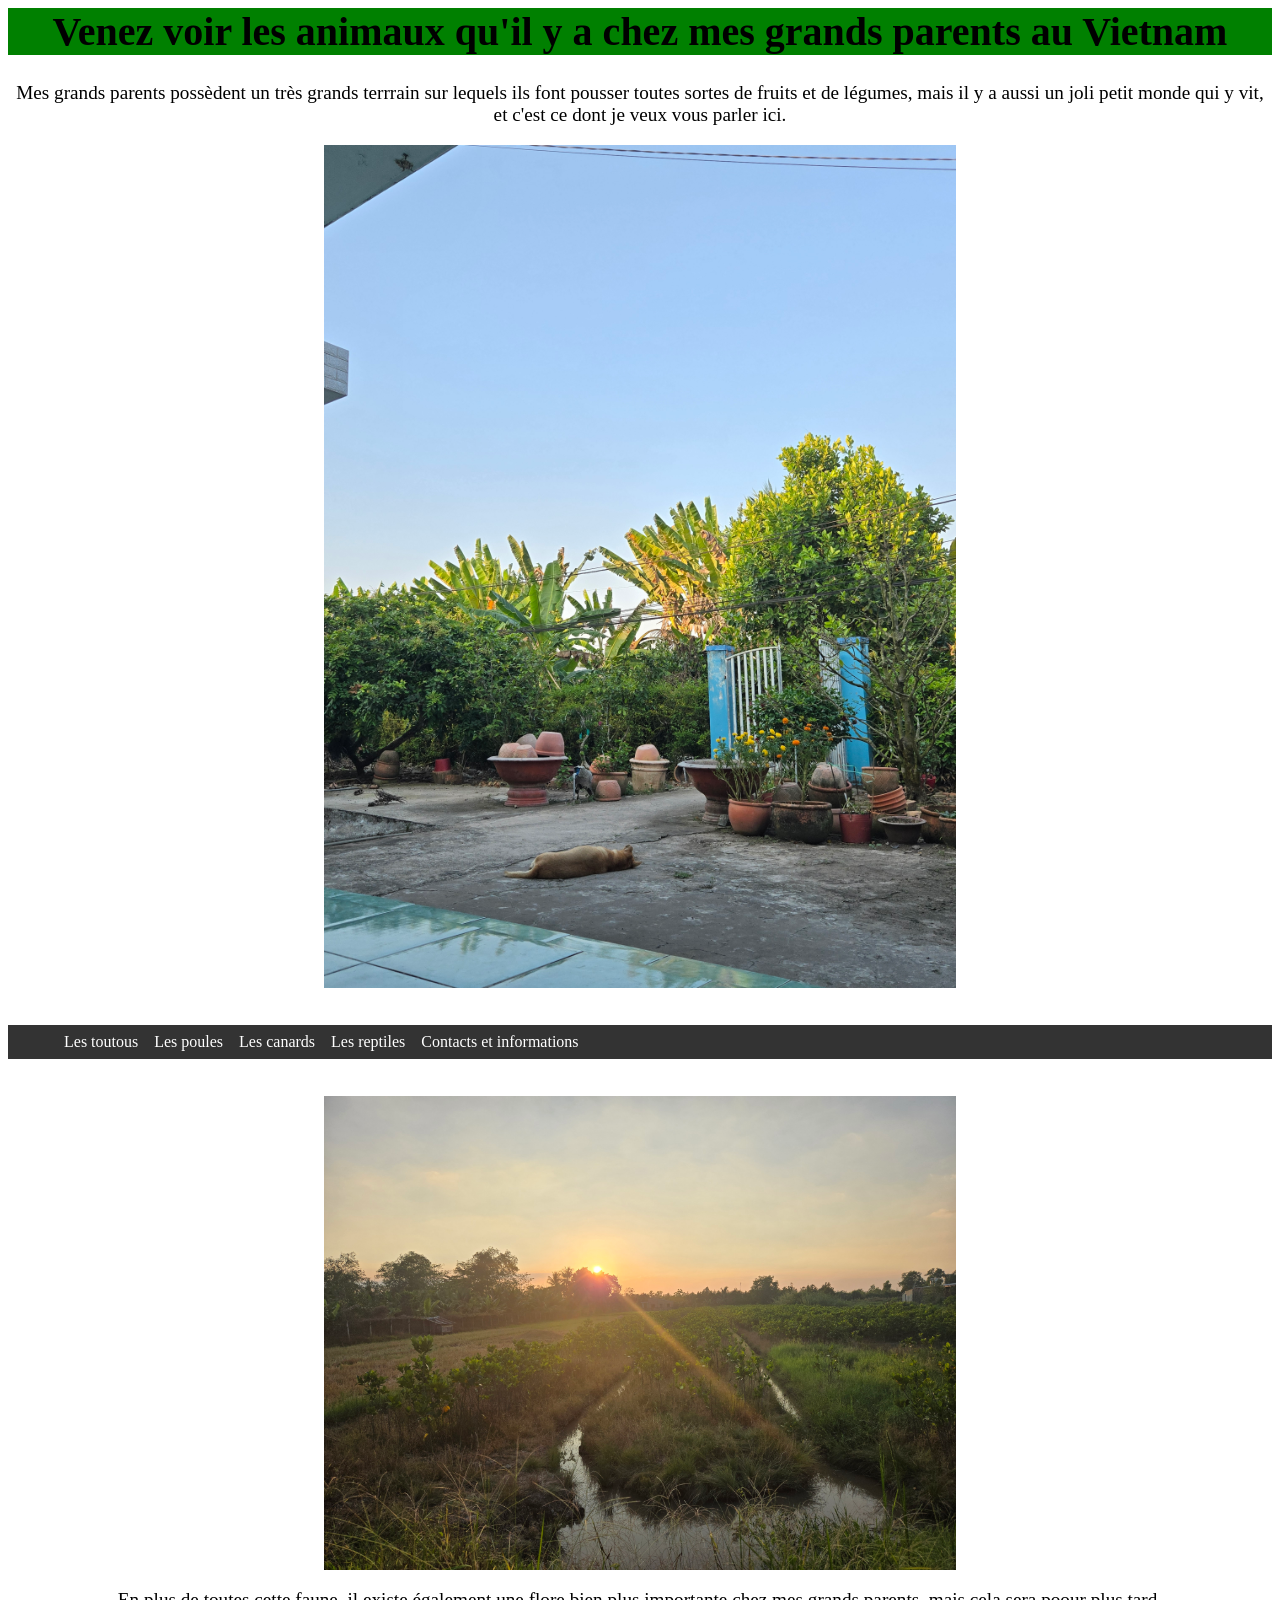
<file: index.html>
<html>
	<head>
		<title>
			Les animaux
		</title>
		 <link rel="stylesheet" href="style.css">
	</head>
	<body>
		<h1>Venez voir les animaux qu'il y a chez mes grands parents au Vietnam</h1>
		<p>Mes grands parents possèdent un très grands terrrain sur lequels ils font pousser toutes sortes de fruits et de légumes, mais il y a aussi un joli petit monde qui y vit, et c'est ce dont je veux vous parler ici.</p>
		<p align="center">
		<img src="pages/images/yard.jpg" style="width: 50%; height: auto;" alt="photo du jardin" title="entrée du jardin"/></p><br>
		  <nav class="navbar">
			   <ul class="nav-links">
				   <li><a href="pages/page1.html">Les toutous</a></li>
				   <li><a href="pages/page2.html">Les poules</a></li>
				   <li><a href="pages/page3.html">Les canards</a></li>
				   <li><a href="pages/page4.html">Les reptiles</a></li>
				   <li><a href="pages/contacts.html">Contacts et informations</a></li>
			   </ul>
			    <div class="hamburger">
					 <span></span>
					<span></span>
					<span></span>
				</div>
		  </nav><br>
		<p align="center">
		<img src="pages/images/nature.jpg" style="width: 50%; height: auto;" alt="la nature" title="photo de la nature au vietnam"/></p>
		<p>En plus de toutes cette faune, il existe également une flore bien plus importante chez mes grands parents, mais cela sera poour plus tard.</p>
	</body>
</html>
</file>
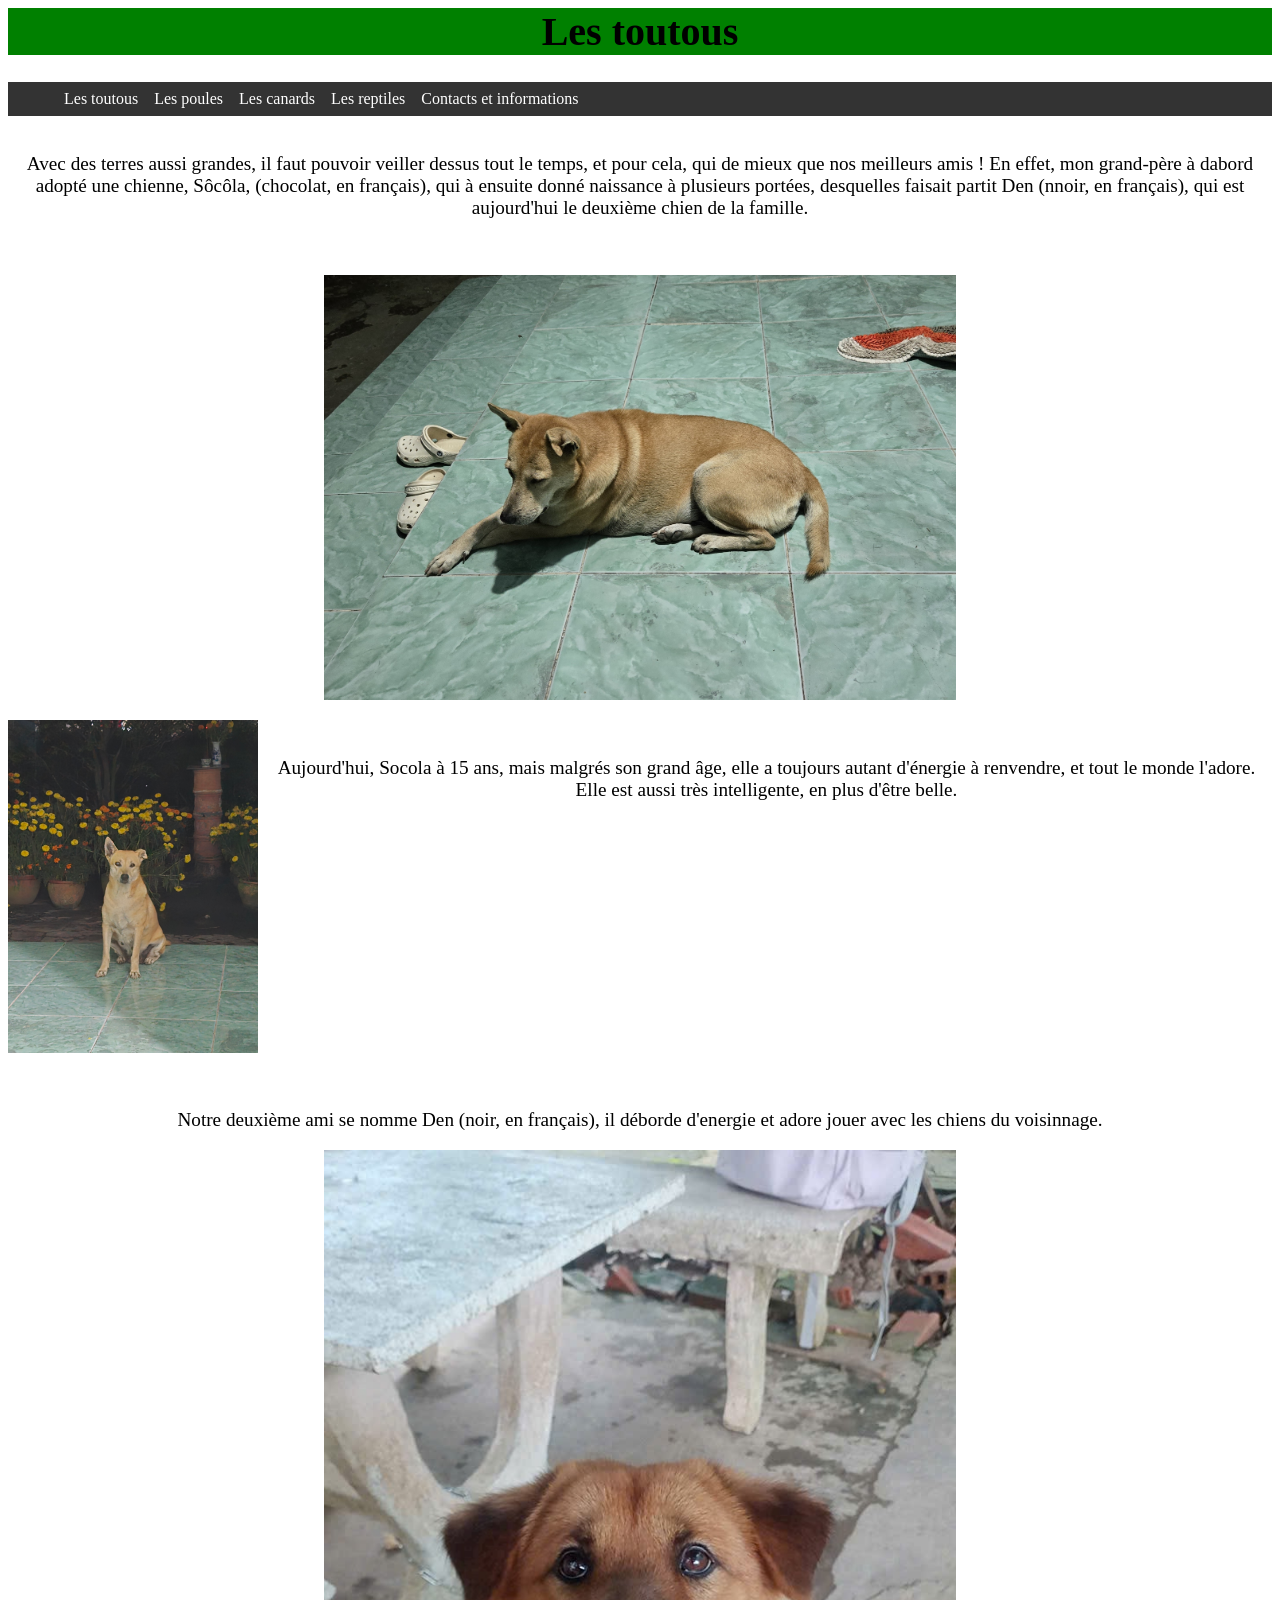
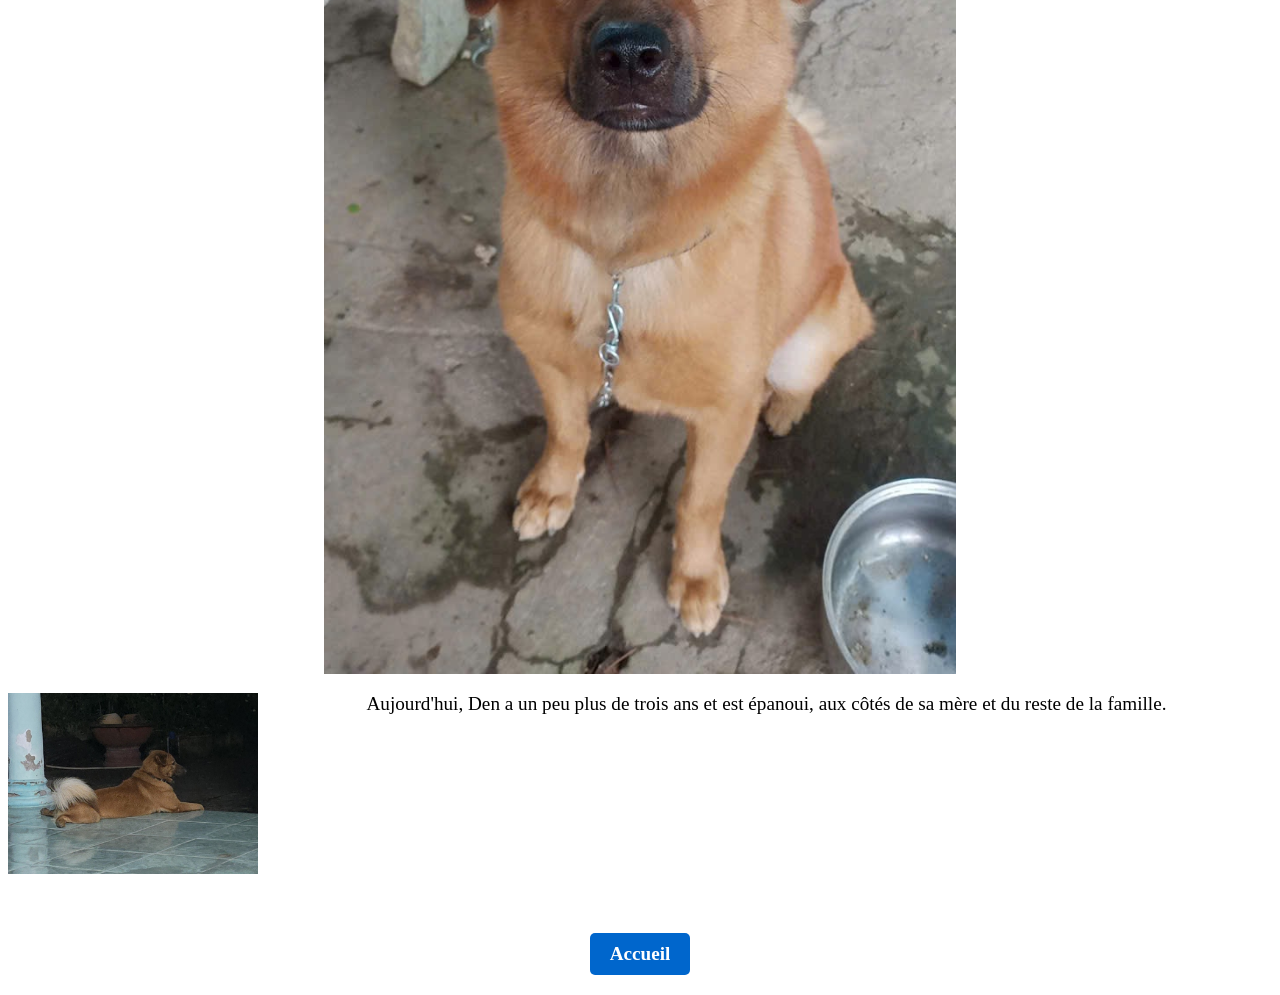
<file: pages/page1.html>
<html>
  <head>
    <title>
      Les chiens
    </title>
     <link rel="stylesheet" href="../style.css">
  </head>
  <body>
      <h1>Les toutous</h1>
		  <nav class="navbar">
			   <ul class="nav-links">
				   <li><a href="page1.html">Les toutous</a></li>
				   <li><a href="page2.html">Les poules</a></li>
				   <li><a href="page3.html">Les canards</a></li>
				   <li><a href="page4.html">Les reptiles</a></li>
				   <li><a href="contacts.html">Contacts et informations</a></li>
			   </ul>
			    <div class="hamburger">
					 <span></span>
					<span></span>
					<span></span>
				</div>
		  </nav><br>
    <p>Avec des terres aussi grandes, il faut pouvoir veiller dessus tout le temps, et pour cela, qui de mieux que nos meilleurs amis ! En effet, mon grand-père à dabord adopté une chienne, Sôcôla, (chocolat, en français), qui à ensuite donné naissance à plusieurs portées, desquelles faisait partit Den (nnoir, en français), qui est aujourd'hui le deuxième chien de la famille.</p><br>
    <p align="center">
     <img src="images/socola.jpg" style="width: 50%; height: auto;" alt="photo de Socola" title="Socola"/></p>
    <img align="left" src=images/socosit.jpg width="250"><br><p>Aujourd'hui, Socola à 15 ans, mais malgrés son grand âge, elle a toujours autant d'énergie à renvendre, et tout le monde l'adore. Elle est aussi très intelligente, en plus d'être belle.</p><br>
    <br>
    <br>
    <br>
     <br>
    <br>
    <br>
    <br>
    <br>
     <br>
    <br>
    <br>
     <br>
    <br>
    <br>
    <p>Notre deuxième ami se nomme Den (noir, en français), il déborde d'energie et adore jouer avec les chiens du voisinnage.</p>
    <p align="center">
      <img src="images/den2.jpg" style="width: 50%; height: auto;" alt="photo de Den"/></p>
    <img align="left" src=images/den.jpg width="250"><p>Aujourd'hui, Den a un peu plus de trois ans et est épanoui, aux côtés de sa mère et du reste de la famille.</p>
	   <br>
    <br>
    <br>
    <br>
     <br>
    <br>
    <br>
     <br>
    <br>
    <br>
    <p align="center">
    <a href="../index.html" class="bouton-accueil">Accueil</a></p>
  </body>
</html>
</file>
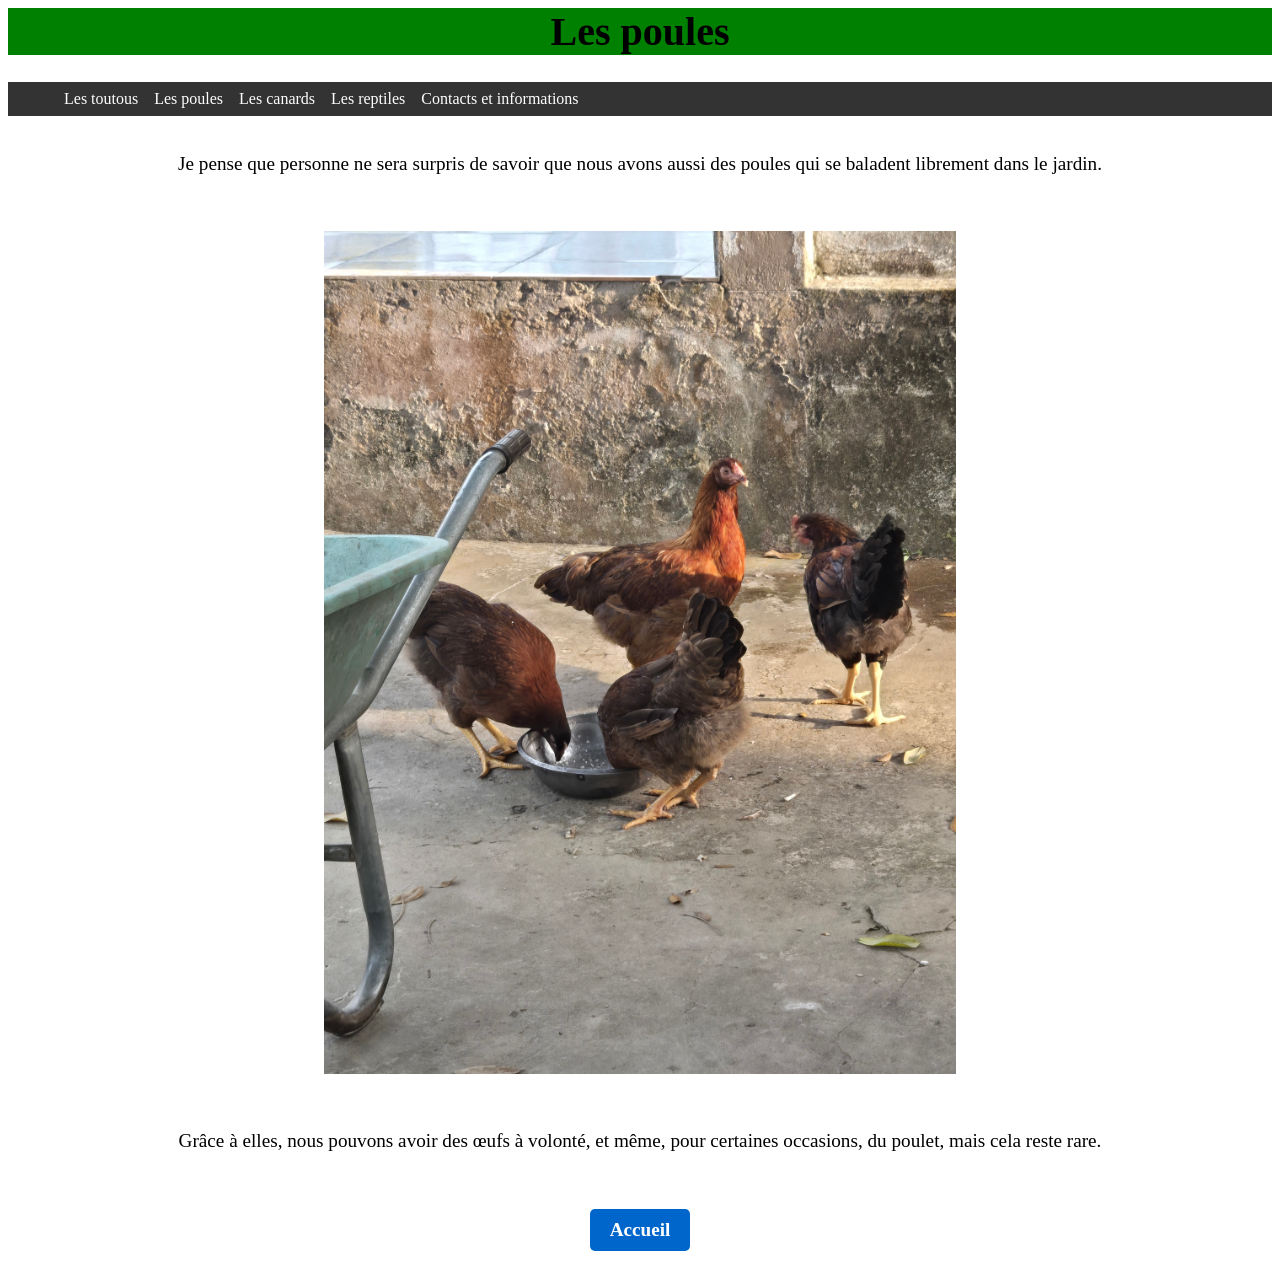
<file: pages/page2.html>
<html>
  <head>
    <title>
      Les poules
    </title>
     <link rel="stylesheet" href="../style.css">
  </head>
  <body>
      <h1>Les poules</h1>
		  <nav class="navbar">
			   <ul class="nav-links">
					<li><a href="page1.html">Les toutous</a></li>
				   <li><a href="page2.html">Les poules</a></li>
				   <li><a href="page3.html">Les canards</a></li>
				   <li><a href="page4.html">Les reptiles</a></li>
				   <li><a href="contacts.html">Contacts et informations</a></li>
			   </ul>
			    <div class="hamburger">
					 <span></span>
					<span></span>
					<span></span>
				</div>
		  </nav><br>
    <p>Je pense que personne ne sera surpris de savoir que nous avons aussi des poules qui se baladent librement dans le jardin.</p><br>
    <p align="center">
    <img src="images/chicken.jpg" style="width: 50%; height: auto;" alt= photo de poules/></p><br>
    <p>Grâce à elles, nous pouvons avoir des œufs à volonté, et même, pour certaines occasions, du poulet, mais cela reste rare.</p><br>
    <p align="center">
    <a href="../index.html" class="bouton-accueil">Accueil</a></p>
  </body>
</html>
</file>
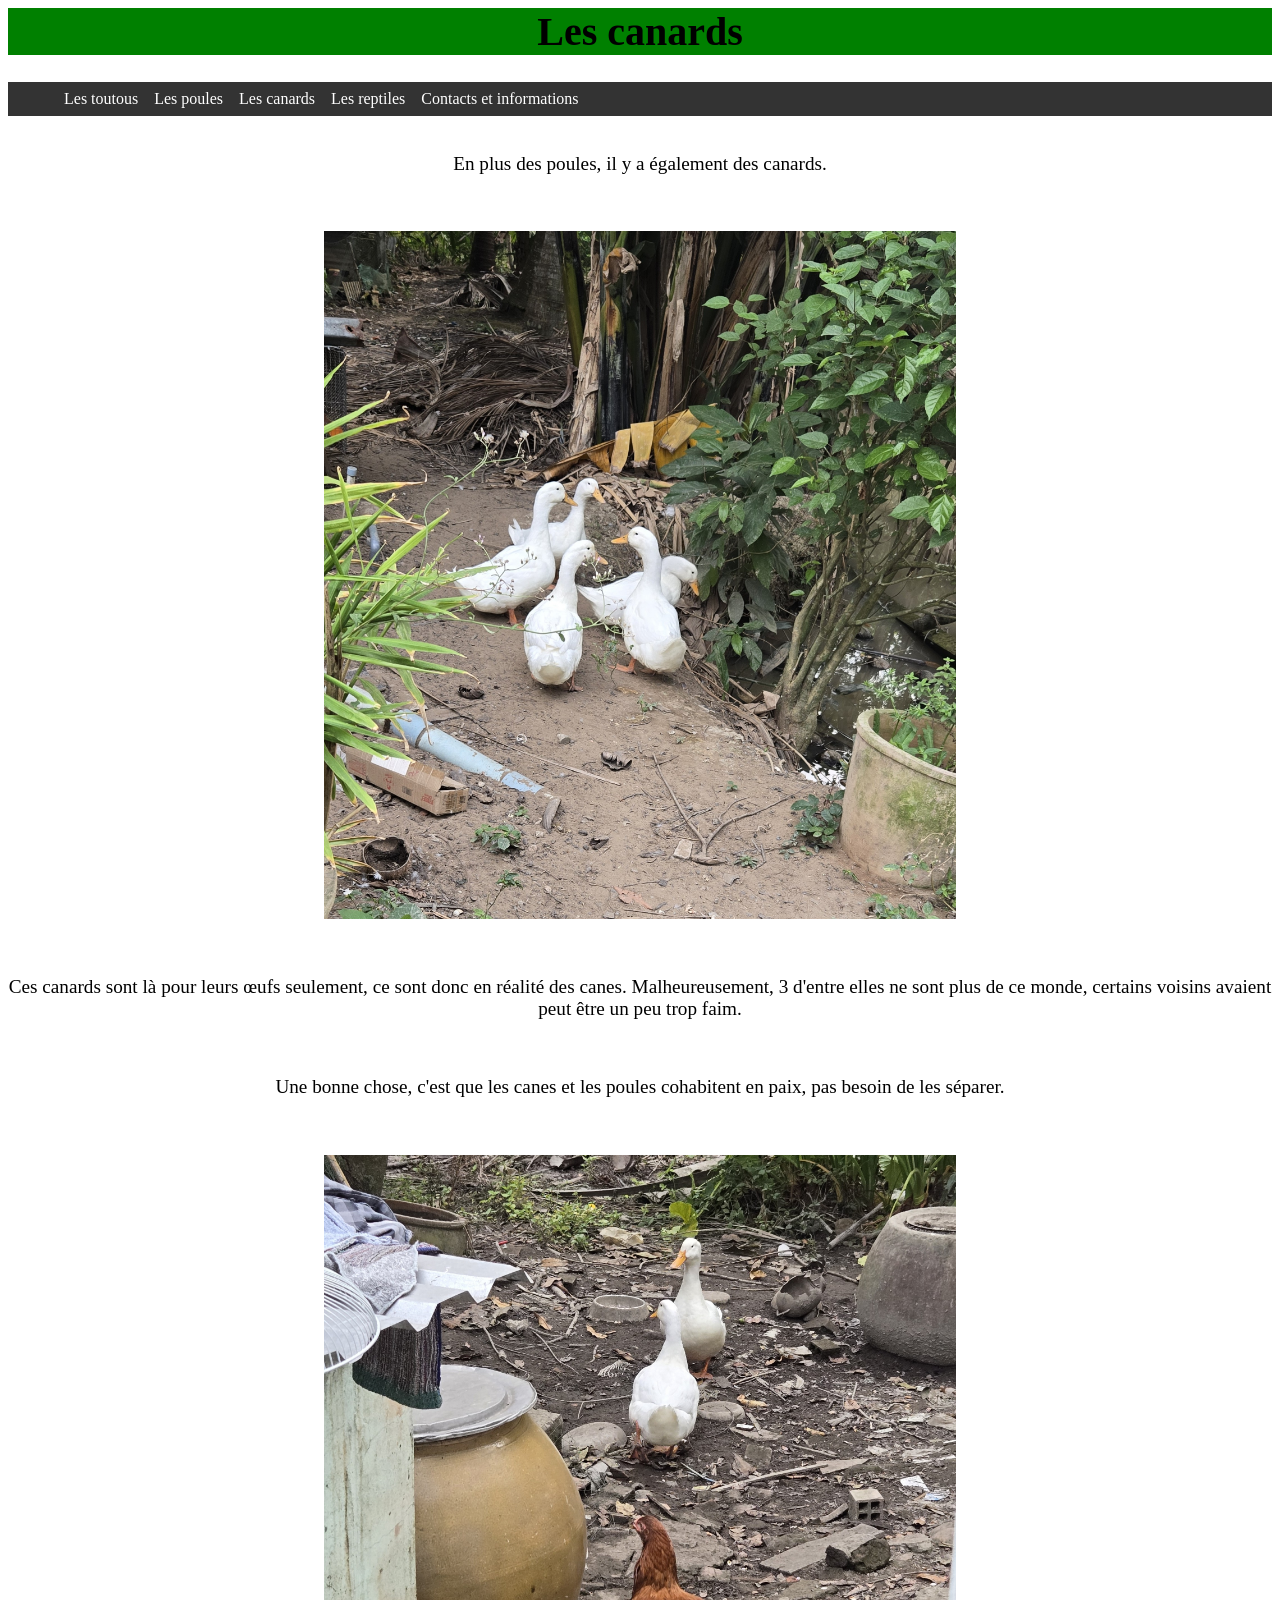
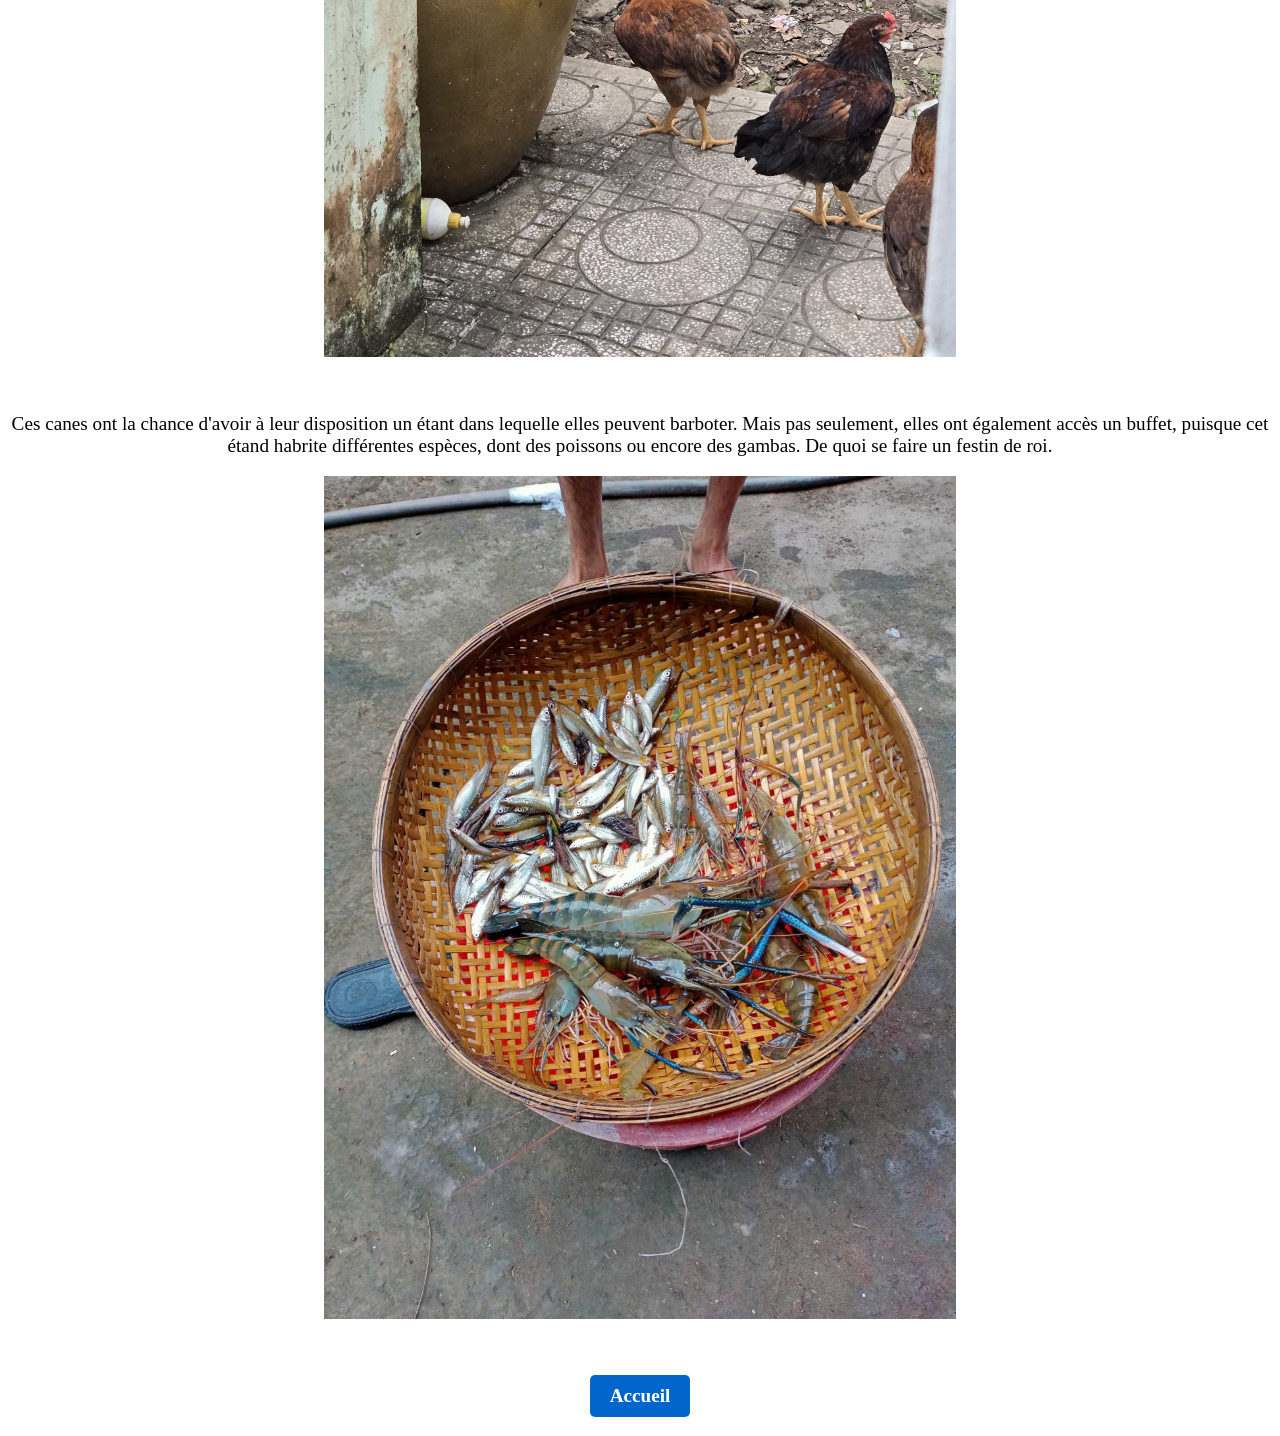
<file: pages/page3.html>
<html>
  <head>
    <title>
      Les canards
    </title>
     <link rel="stylesheet" href="../style.css">
  </head>
  <body>
      <h1>Les canards</h1>
		  <nav class="navbar">
			   <ul class="nav-links">
				    <li><a href="page1.html">Les toutous</a></li>
				   <li><a href="page2.html">Les poules</a></li>
				   <li><a href="page3.html">Les canards</a></li>
				   <li><a href="page4.html">Les reptiles</a></li>
				   <li><a href="contacts.html">Contacts et informations</a></li>
			   </ul>
			    <div class="hamburger">
					 <span></span>
					<span></span>
					<span></span>
				</div>
		  </nav><br>
    <p>En plus des poules, il y a également des canards.</p><br>
    <p align="center">
    <img src="images/duck.jpg" style="width: 50%; height: auto;" alt= photo de canards/></p><br>
    <p>Ces canards sont là pour leurs œufs seulement, ce sont donc en réalité des canes. Malheureusement, 3 d'entre elles ne sont plus de ce monde, certains voisins avaient peut être un peu trop faim.</p><br>
    <p>Une bonne chose, c'est que les canes et les poules cohabitent en paix, pas besoin de les séparer.</p><br>
    <p align="center">
	  <img src="images/duckchick.jpg" style="width: 50%; height: auto;" alt= photo de canards et de poules/></p><br>
	  <p>Ces canes ont la chance d'avoir à leur disposition un étant dans lequelle elles peuvent barboter. Mais pas seulement, elles ont également accès un buffet, puisque cet étand habrite différentes espèces, dont des poissons ou encore des gambas. De quoi se faire un festin de roi.
		  <p align="center">
			  <img src="images/fish.jpg" style="width: 50%; height: auto;" alt= photo de poissons/></p><br>
    <p align="center">
    <a href="../index.html" class="bouton-accueil">Accueil</a></p>
  </body>
</html>
</file>
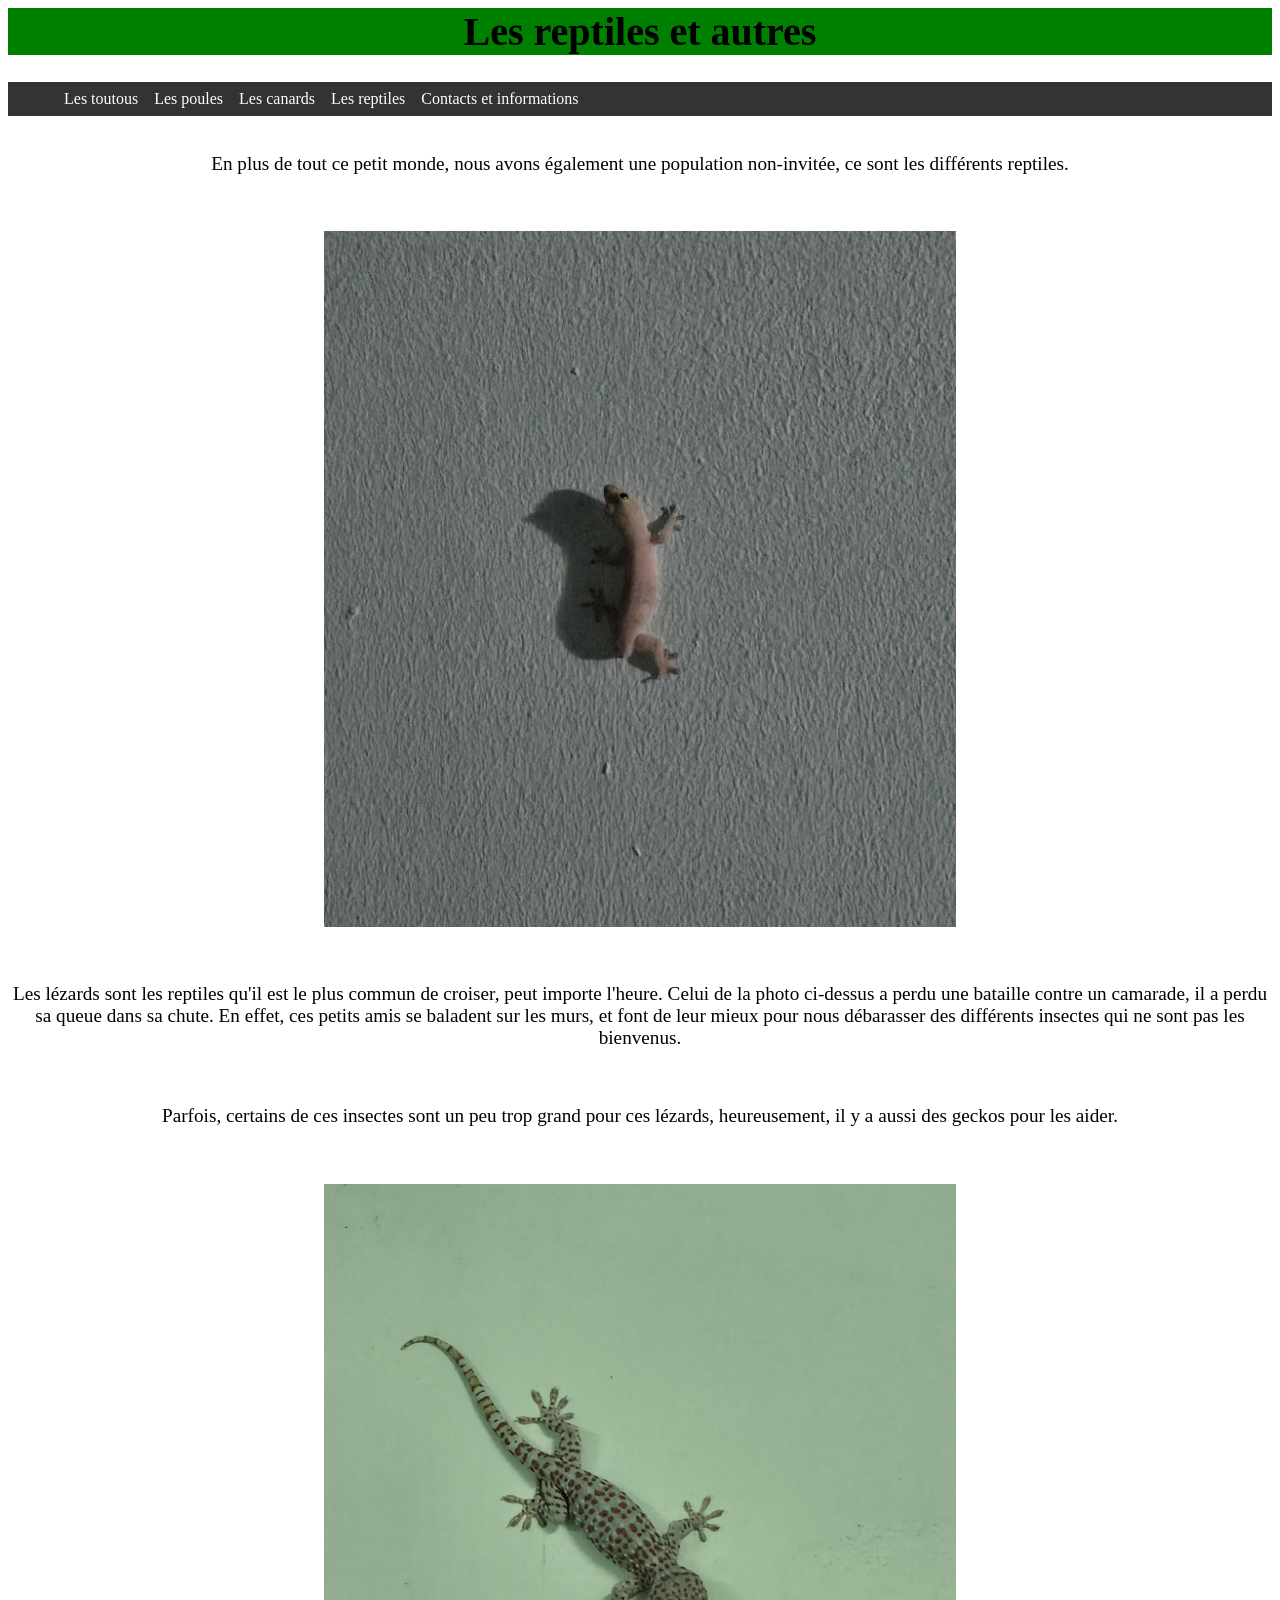
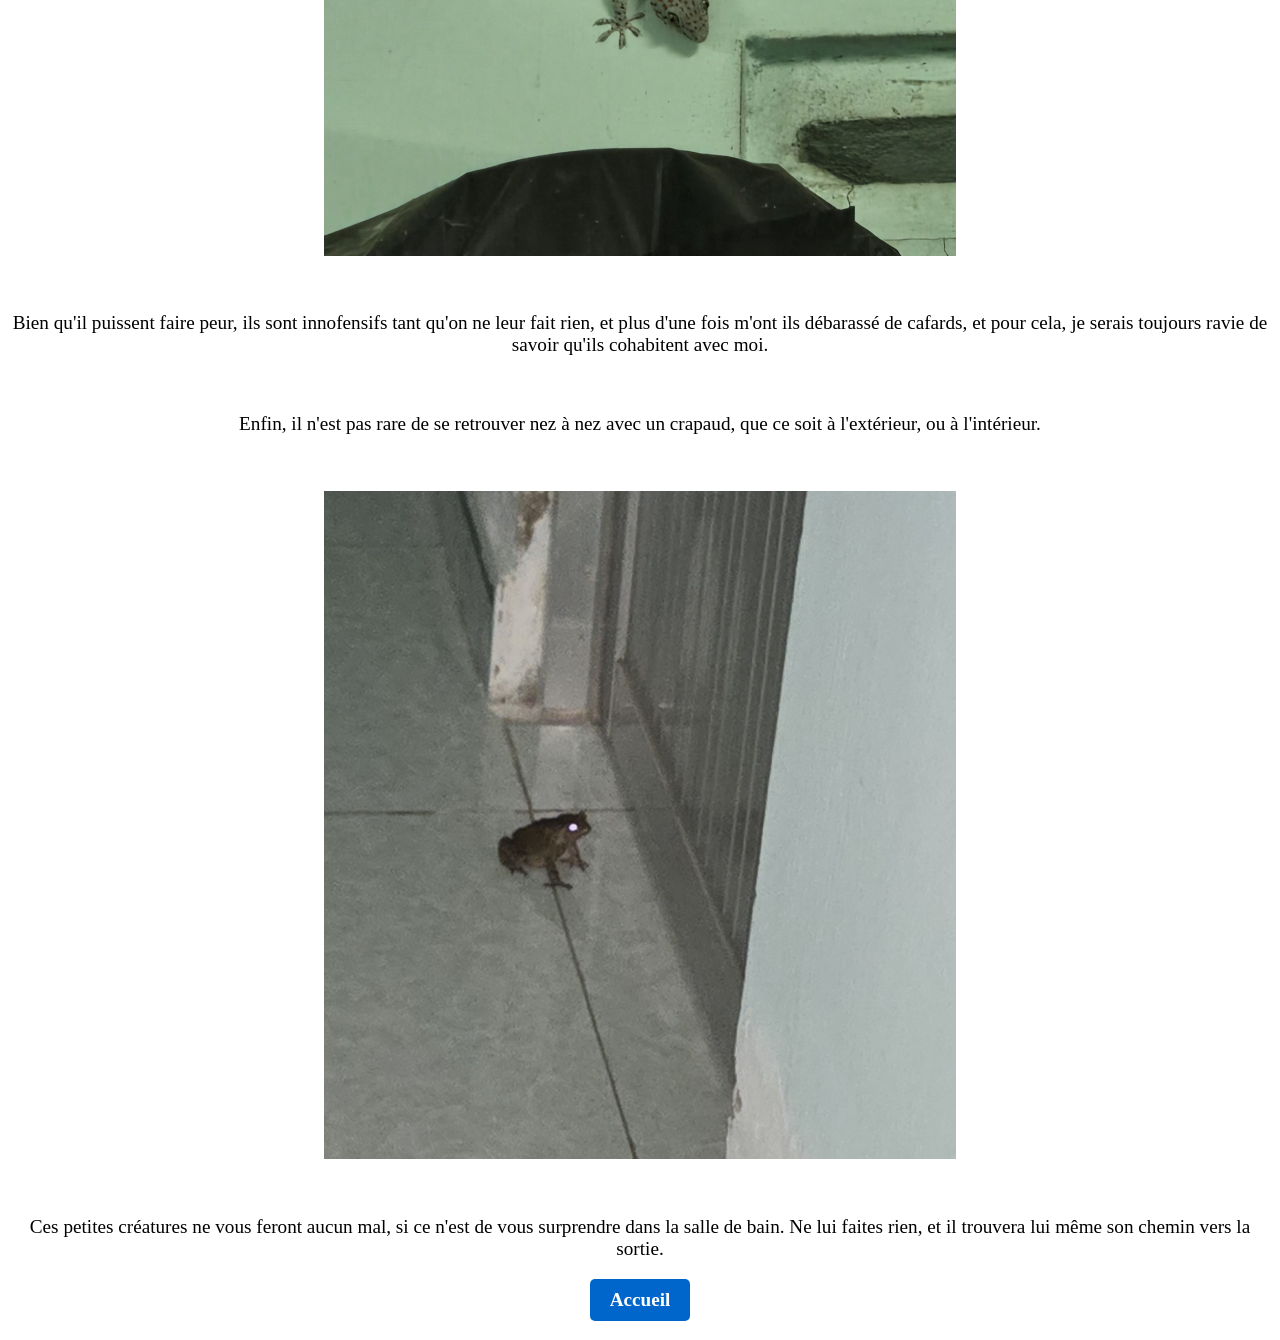
<file: pages/page4.html>
<html>
  <head>
    <title>
      Les reptiles et autres
    </title>
     <link rel="stylesheet" href="../style.css">
  </head>
  <body>
      <h1>Les reptiles et autres</h1>
		  <nav class="navbar">
			   <ul class="nav-links">
				    <li><a href="page1.html">Les toutous</a></li>
				   <li><a href="page2.html">Les poules</a></li>
				   <li><a href="page3.html">Les canards</a></li>
				   <li><a href="page4.html">Les reptiles</a></li>
				   <li><a href="contacts.html">Contacts et informations</a></li>
			   </ul>
			    <div class="hamburger">
					 <span></span>
					<span></span>
					<span></span>
				</div>
		  </nav><br>
    <p>En plus de tout ce petit monde, nous avons également une population non-invitée, ce sont les différents reptiles.</p><br>
    <p align="center">
    <img src="images/lizard.jpg" style="width: 50%; height: auto;" alt=photo d un lézard/></p><br>
    <p>Les lézards sont les reptiles qu'il est le plus commun de croiser, peut importe l'heure. Celui de la photo ci-dessus a perdu une bataille contre un camarade, il a perdu sa queue dans sa chute. En effet, ces petits amis se baladent sur les murs, et font de leur mieux pour nous débarasser des différents insectes qui ne sont pas les bienvenus.</p><br>
    <p>Parfois, certains de ces insectes sont un peu trop grand pour ces lézards, heureusement, il y a aussi des geckos pour les aider.</p><br>
    <p align="center">
	  <img src="images/gecko.jpg" style="width: 50%; height: auto;" alt= photo de gecko/></p><br>
    <p>Bien qu'il puissent faire peur, ils sont innofensifs tant qu'on ne leur fait rien, et plus d'une fois m'ont ils débarassé de cafards, et pour cela, je serais toujours ravie de savoir qu'ils cohabitent avec moi.</p><br>
	  <p>Enfin, il n'est pas rare de se retrouver nez à nez avec un crapaud, que ce soit à l'extérieur, ou à l'intérieur.</p><br>
	  <p align="center">
	  	  <img src="images/frog.jpg" style="width: 50%; height: auto;" alt= photo de crapaud/></p><br>
	  <p>Ces petites créatures ne vous feront aucun mal, si ce n'est de vous surprendre dans la salle de bain. Ne lui faites rien, et il trouvera lui même son chemin vers la sortie.</p>
    <p align="center">
    <a href="../index.html" class="bouton-accueil">Accueil</a></p>
  </body>
</html>
</file>
<file: style.css>
h1 {
    text-align: center;
    color: black;
    background-color: green;
    font-size: 2.5rem;
}

p {
    text-align: center;
    font-size: 1.2rem;
}

.navbar {
    display: flex;
    justify-content: space-between;
    align-items: center;
    background-color: #333;
    padding: 0.5em 1em;
    color: white;
}

.nav-links {
    list-style: none;
    display: flex;
    gap: 1em;
    margin: 0;
}

.nav-links a {
    text-decoration: none;
    color: white;
    transition: color 0.3s;
}

.nav-links a:hover {
    color: #00bcd4;
}

.hamburger {
    display: none;
    flex-direction: column;
    gap: 5px;
    cursor: pointer;
}

.hamburger span {
    width: 25px;
    height: 3px;
    background-color: white;
}
.bouton-accueil {
  display: inline-block;
  padding: 10px 20px;
  background-color: #0066cc;
  color: #ffffff;
  text-decoration: none;
  border-radius: 5px;
  font-weight: bold;
  transition: background-color 0.3s ease;
}

.bouton-accueil:hover {
  background-color: #004d99;
}
</file>
